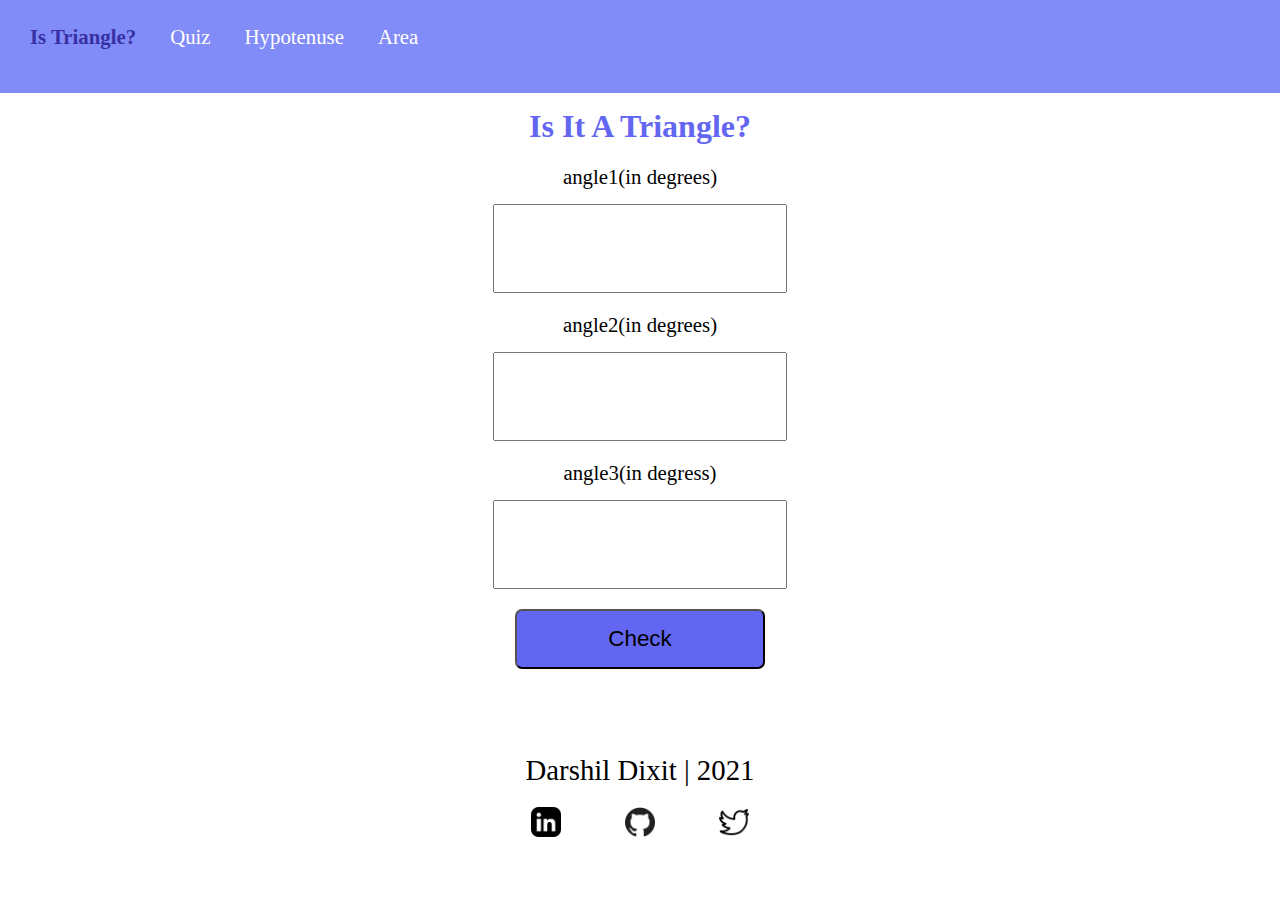
<file: index.html>
<!DOCTYPE html>
<html lang="en">

<head>
    <meta charset="UTF-8">
    <meta http-equiv="X-UA-Compatible" content="IE=edge">
    <meta name="viewport" content="width=device-width, initial-scale=1.0">
    <link rel="stylesheet" href="style.css">
    <title>Triangle 101</title>
</head>

<body>
    <nav>
        <a href="index.html" class="item-active">Is Triangle?</a>
        <a href="quiz.html">Quiz</a>
        <a href="hypotenuse.html">Hypotenuse</a>
        <a href="area.html">Area</a>
    </nav>
    <main>
        <h1 class="heading"> Is It A Triangle?</h1>
        <label for="angle1">angle1(in degrees)</label>
        <input type="number" class="angle-container">
        <label for="angle2">angle2(in degrees)</label>
        <input type="number" class="angle-container">
        <label for="angle3">angle3(in degress)</label>
        <input type="number" class="angle-container">
        <button id="check-button" class="btn">Check</button>
        <h2 class="output-msg" class="heading"></h2>
    </main>
    <footer>
        <p>Darshil Dixit | 2021</p>
        <div>
            <a href=" https://www.linkedin.com/in/darshildixit/" target="_blank"> <img src="images/linkedin.png" alt=""></a>
        <a href=" https://github.com/DarshilDixit" target="_blank"> <img src="images/github.png" alt=""></a>
        <a href="https://twitter.com/darshil_dixit" target="_blank"><img src="images/twitter.png" alt=""></a>
        </div>
    </footer>
    <script src="app.js"></script>
</body>

</html>
</file>
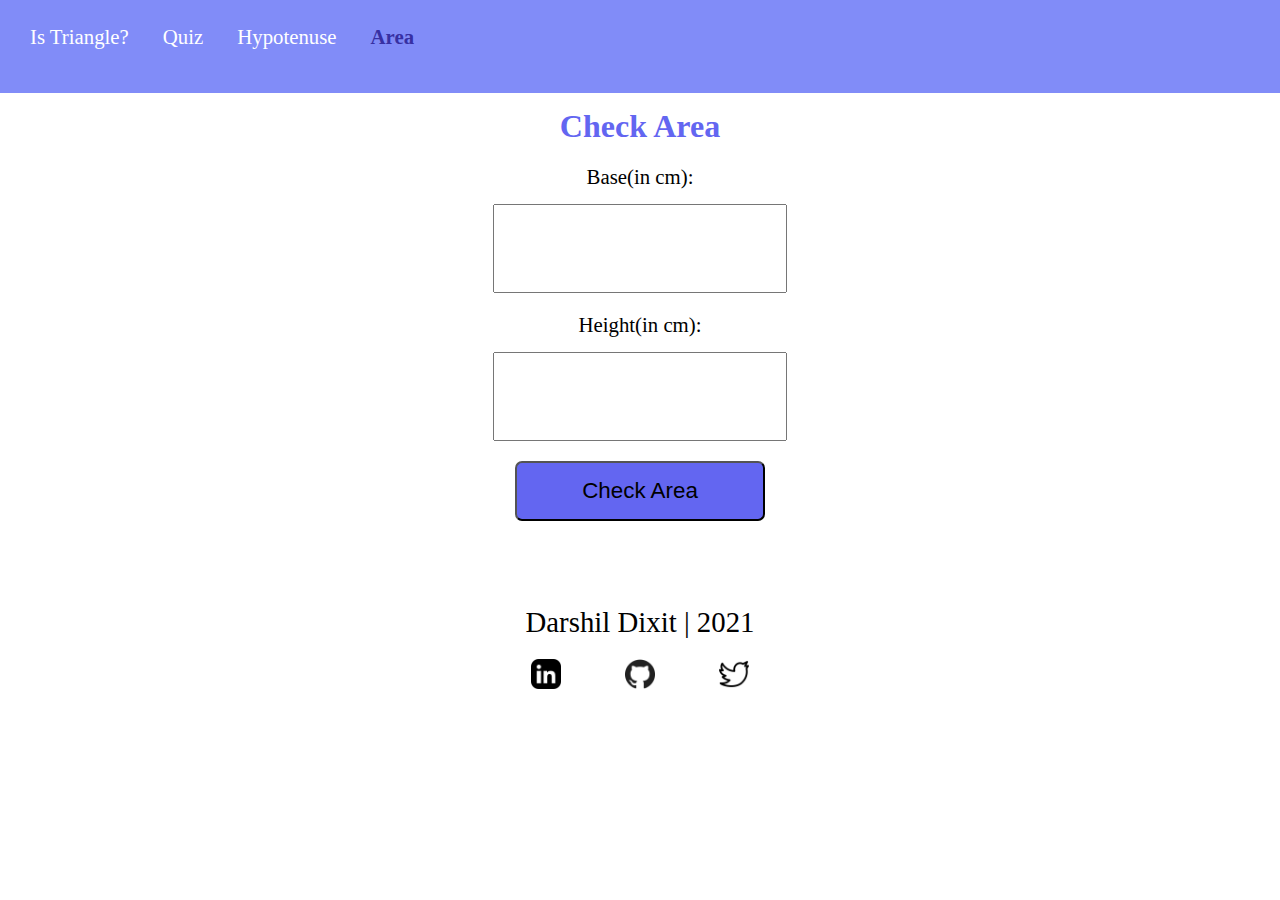
<file: area.html>
<!DOCTYPE html>
<html lang="en">
<head>
    <meta charset="UTF-8">
    <meta http-equiv="X-UA-Compatible" content="IE=edge">
    <meta name="viewport" content="width=device-width, initial-scale=1.0">
    <link rel="stylesheet" href="style.css">
    <title>Area Triangle </title>
</head>
<body>
    <nav>
        <a href="index.html">Is Triangle?</a>
        <a href="quiz.html">Quiz</a>
        <a href="hypotenuse.html">Hypotenuse</a>
        <a href="area.html"  class="item-active">Area</a>
    </nav>
    <main>
        <h1 class="heading">Check Area</h1>
        <label for="base">Base(in cm):</label>
        <input type="number" class="side-input" id="base">
        <label for="height">Height(in cm):</label>
        <input type="number" class="side-input" id="height">
        <button id="check-button" class="btn">Check Area</button>
        <h2 class="output-msg"></h2>
    </main>

    <footer>
        <p>Darshil Dixit | 2021</p>
        <div>
            <a href=" https://www.linkedin.com/in/darshildixit/" target="_blank"> <img src="images/linkedin.png" alt=""></a>
        <a href=" https://github.com/DarshilDixit" target="_blank"> <img src="images/github.png" alt=""></a>
        <a href="https://twitter.com/darshil_dixit" target="_blank"><img src="images/twitter.png" alt=""></a>
        </div>
    </footer>
    <script src="area.js"></script>
</body>
</html>
</file>
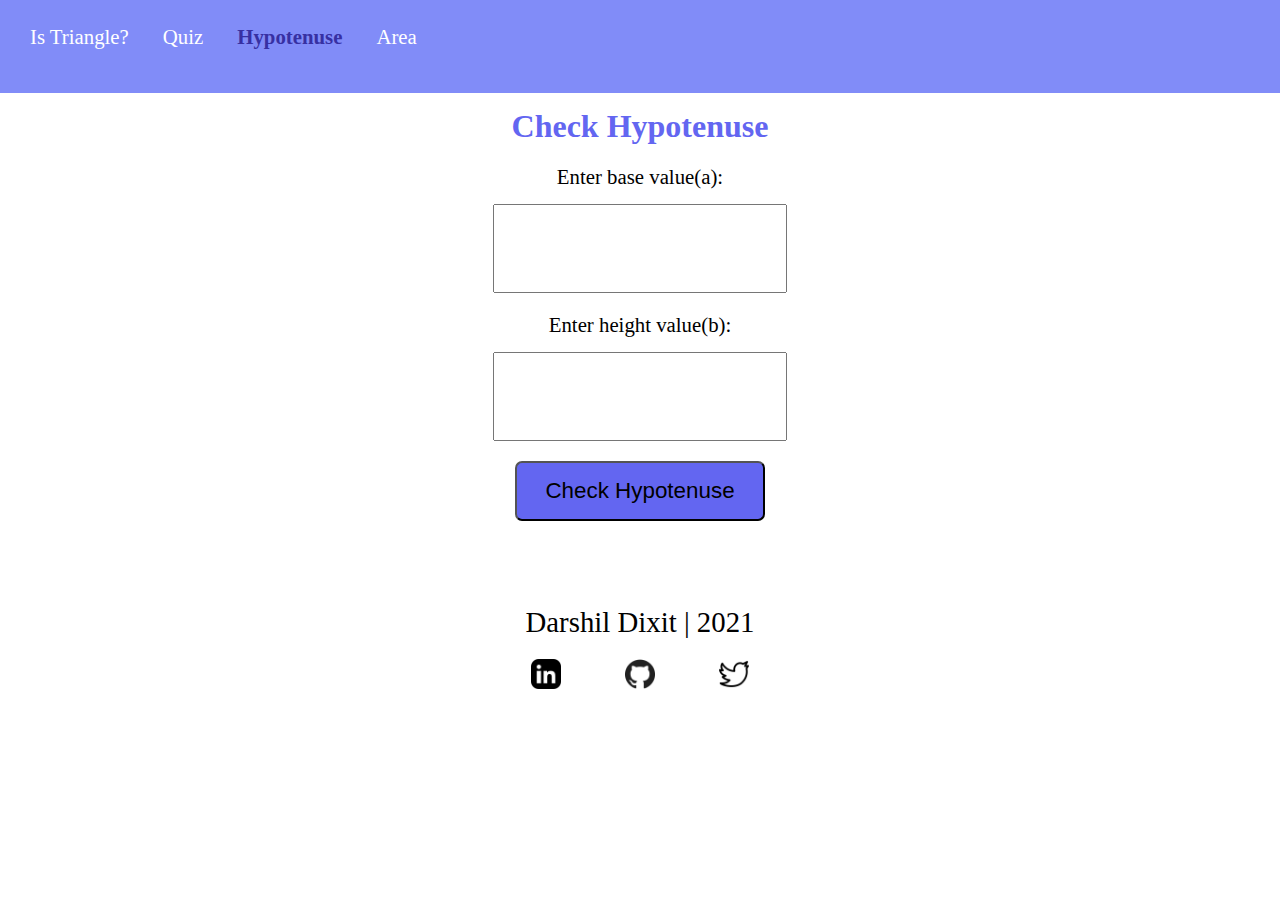
<file: hypotenuse.html>
<!DOCTYPE html>
<html lang="en">

<head>
    <meta charset="UTF-8">
    <meta http-equiv="X-UA-Compatible" content="IE=edge">
    <meta name="viewport" content="width=device-width, initial-scale=1.0">
    <link rel="stylesheet" href="style.css">
    <title>Hypotenuse Triangle</title>
</head>

<body>
    <nav>
        <a href="index.html">Is Triangle?</a>
        <a href="quiz.html">Quiz</a>
        <a href="hypotenuse.html" class="item-active">Hypotenuse</a>
        <a href="area.html">Area</a>
    </nav>
    <main>
        <h1 class="heading">Check Hypotenuse</h1>
        <label for="a">Enter base value(a):</label>
         <input type="number"  class="side-input" id="a">
         <label for="b">Enter height value(b):</label>
         <input type="number"  class="side-input" id="b">
         <button id="check-button" class="btn">Check Hypotenuse</button>
         <h2 class="output-msg"></h2>
    </main>

       <footer>
        <p>Darshil Dixit | 2021</p>
        <div>
            <a href=" https://www.linkedin.com/in/darshildixit/" target="_blank"> <img src="images/linkedin.png" alt=""></a>
        <a href=" https://github.com/DarshilDixit" target="_blank"> <img src="images/github.png" alt=""></a>
        <a href="https://twitter.com/darshil_dixit" target="_blank"><img src="images/twitter.png" alt=""></a>
        </div>
       </footer>
    <script src="hypotenuse.js"></script>
</body>

</html>
</file>
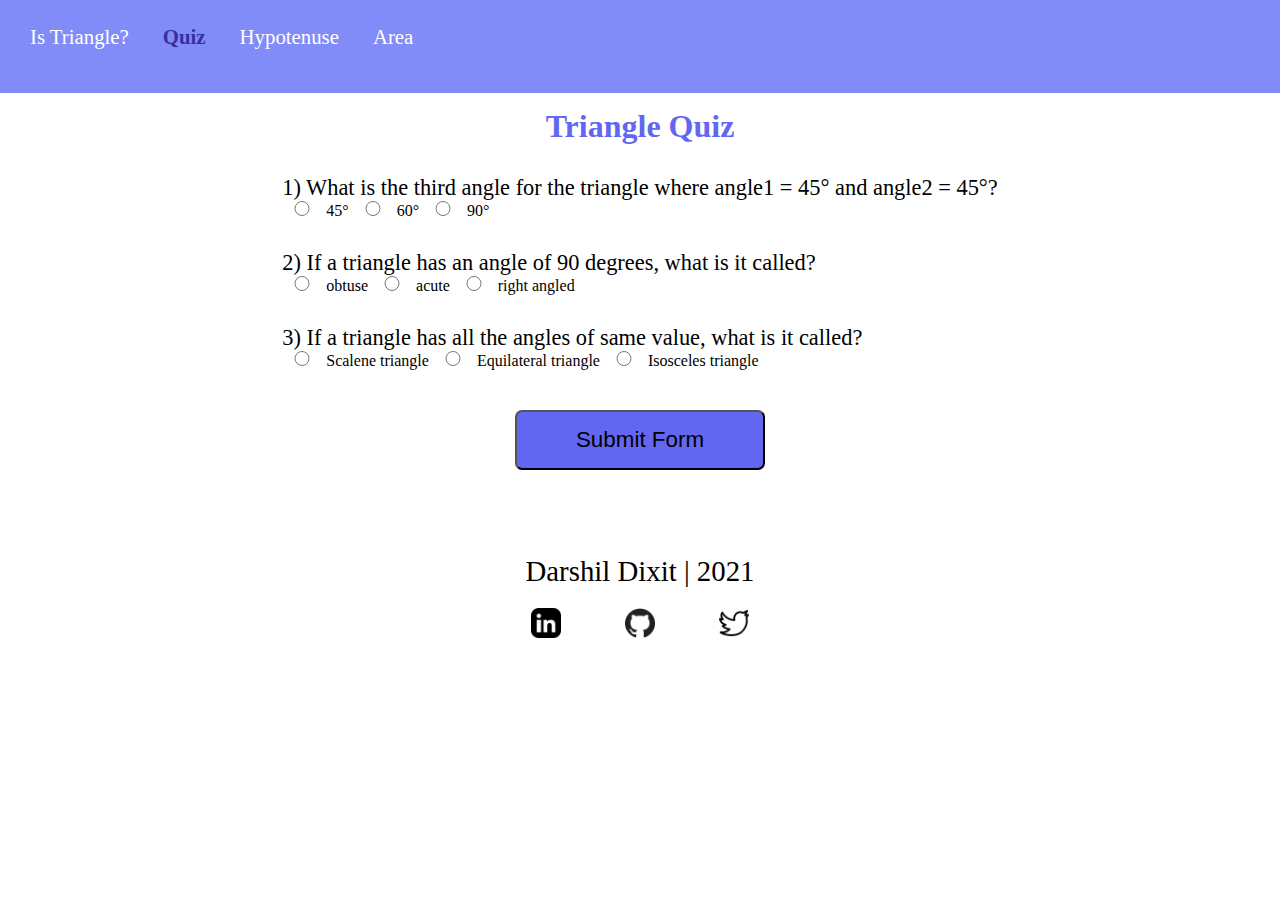
<file: quiz.html>
<!DOCTYPE html>
<html lang="en">

<head>
    <meta charset="UTF-8">
    <meta http-equiv="X-UA-Compatible" content="IE=edge">
    <meta name="viewport" content="width=device-width, initial-scale=1.0">
    <link rel="stylesheet" href="style-quiz.css">
    <title>Triangle Quiz</title>
</head>

<body>
    <nav>
        <a href="index.html">Is Triangle?</a>
        <a href="quiz.html" class="item-active">Quiz</a>
        <a href="hypotenuse.html">Hypotenuse</a>
        <a href="area.html">Area</a>
    </nav>

      <main>
        <h1 class="heading">Triangle Quiz</h1>
        <form class="container quiz-form">
            <div class="quiz-container">
                <p>
                   1) What is the third angle for the triangle where angle1 = 45° and angle2
                    = 45°?
                </p>
                <label>
                    <input required type="radio" name="options" value="45°" />
                    45°
                </label>
                <label>
                    <input required type="radio" name="options" value="60°" />
                    60°
                </label>
                <label>
                    <input required type="radio" name="options" value="90°" />
                    90°
                </label>
            </div>

            <div class="quiz-container">
                <p> 2) If a triangle has an angle of 90 degrees, what is it called?</p>
                <label>
                    <input required type="radio" name="option1" value="Obtuse" />
                    obtuse
                </label>
                <label>
                    <input required type="radio" name="option1" value="Acute" />
                    acute
                </label>
                <label>
                    <input required type="radio" name="option1" value="Right angled" />
                    right angled
                </label>
            </div>

            <div class="quiz-container">
                <p> 3) If a triangle has all the angles of same value, what is it called?</p>
                <label>
                    <input required type="radio" name="option2" value="Scalene triangle" />
                    Scalene triangle
                </label>
                <label>
                    <input required type="radio" name="option2" value="Equilateral triangle" />
                    Equilateral triangle
                </label>
                <label>
                    <input required type="radio" name="option2" value="Isosceles triangle" />
                    Isosceles triangle
                </label>
            </div>
        </form>
        <button id="submit-button" class="btn">Submit Form</button>
        <h2 class="output-msg"></h2>
      </main>

        
       
    

    <footer>
        <p>Darshil Dixit | 2021</p>
        <div>
            <a href=" https://www.linkedin.com/in/darshildixit/" target="_blank"> <img src="images/linkedin.png" alt=""></a>
        <a href=" https://github.com/DarshilDixit" target="_blank"> <img src="images/github.png" alt=""></a>
        <a href="https://twitter.com/darshil_dixit" target="_blank"><img src="images/twitter.png" alt=""></a>
        </div>
    </footer>
    <script src="quiz.js"></script>
</body>

</html>
</file>
<file: style.css>
*{
    padding: 0;
    margin: 0;
}

nav{
    height: 7vh;
    background-color: #818CF8;
    padding: 15px;
}

nav a{
    text-decoration: none;
    font-size: 1.3rem;
    padding: 10px 15px;
    color: white;
    display: inline-block;
}

.item-active{
    color: #3730A3;
    font-weight: 600;
}

main{
    text-align: center;
    display: flex;
    flex-direction: column;
    width: 70%;
    margin: auto;
}

h1{
    padding-top: 15px;
    font-size: 2rem;
    color: #6366F1;
}

input{
    width: 250px;
    margin: auto;
    height: 5vh;
    padding: 20px;
    margin-top: 15px;
}

label{
    margin: auto;
    font-size: 1.3rem;
    padding-top: 20px;
    
}
button{
    width: 250px;
    margin: auto;
    padding: 15px 20px;
    margin-top: 20px;
    border-radius: 7px;
    background-color: #6366F1;
    font-size: 1.4rem;
}

.output-msg{
    font-size: 2.4rem;
    color: #4338CA;
    margin-top: 15px;
}

footer{
    height: 20vh;
    display: flex;
    flex-direction: column;
    align-items: center;
   margin-top: 50px;
}
footer p{
    font-size: 1.8rem;
    padding: 20px 5px;
}
footer img{
    width: 30px;
    display: inline-block;
    padding: 0px 30px;
}
</file>
<file: style-quiz.css>
*{
    padding: 0;
    margin: 0;
}

nav{
    height: 7vh;
    background-color: #818CF8;
    padding: 15px;
}

nav a{
    text-decoration: none;
    font-size: 1.3rem;
    padding: 10px 15px;
    color: white;
    display: inline-block;
}

.item-active{
    color: #3730A3;
    font-weight: 600;
}

main{
    display: flex;
    flex-direction: column;
    justify-content: center;
    align-items: center;
}

h1{
    padding-top: 15px;
    font-size: 2rem;
    color: #6366F1;
}

button{
    width: 250px;
    margin: auto;
    padding: 15px 20px;
    margin-top: 40px;
    border-radius: 7px;
    background-color: #6366F1;
    font-size: 1.4rem;
}

.output-msg{
    font-size: 2.4rem;
    color: #4338CA;
    margin-top: 15px;
}

p{
    font-size: 1.4rem;
    padding-top: 30px;
}

input{
    width: 40px;
    height: 15px;
}    

label{
    padding-top: 20px;
}

footer{
    height: 20vh;
    display: flex;
    flex-direction: column;
    align-items: center;
   margin-top: 50px;
}
footer p{
    font-size: 1.8rem;
    padding: 20px 5px;
}
footer img{
    width: 30px;
    display: inline-block;
    padding: 0px 30px;
}
</file>
